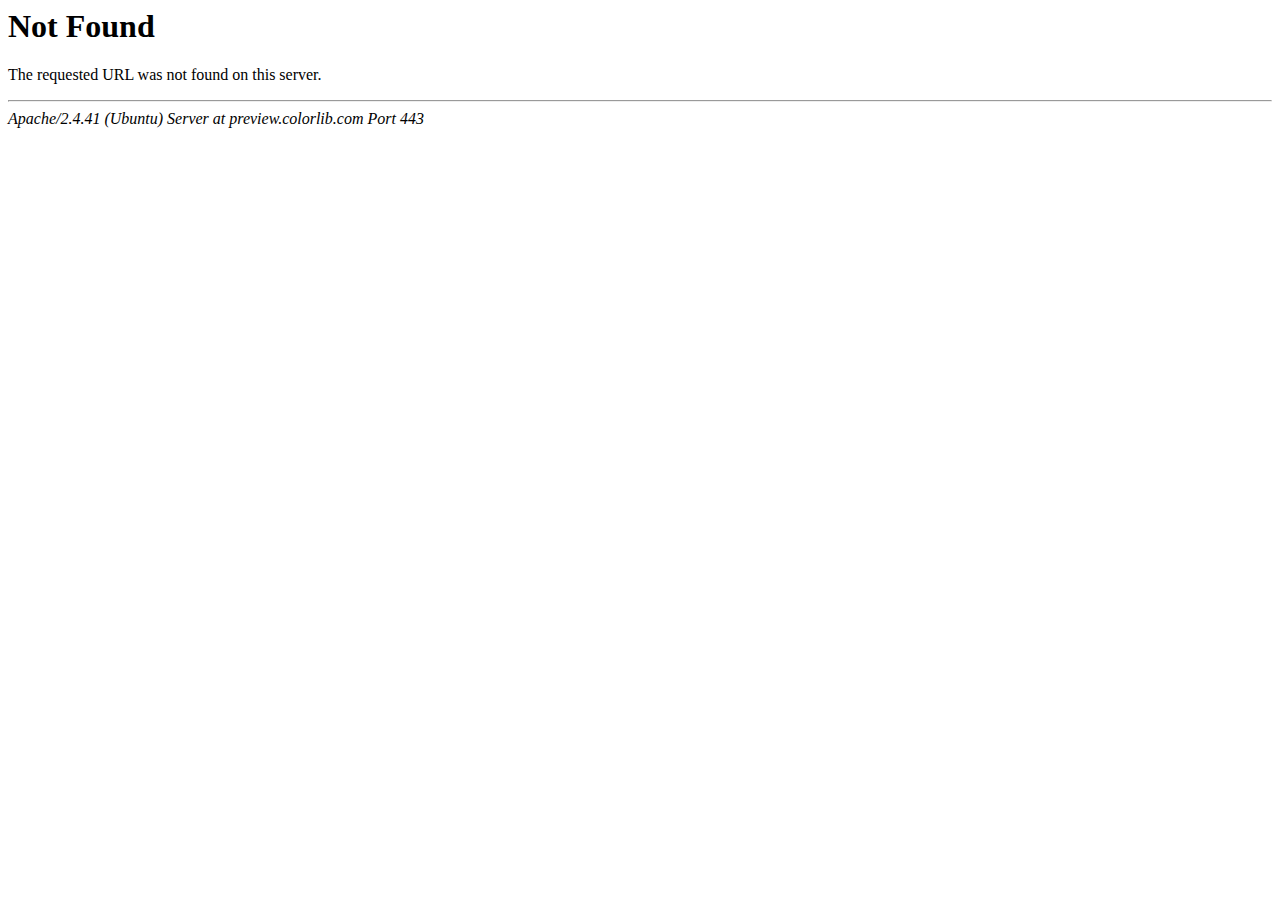
<file: css/owl.video.play.html>
<!DOCTYPE HTML PUBLIC "-//IETF//DTD HTML 2.0//EN">
<html><head>
<title>404 Not Found</title>
</head><body>
<h1>Not Found</h1>
<p>The requested URL was not found on this server.</p>
<hr>
<address>Apache/2.4.41 (Ubuntu) Server at preview.colorlib.com Port 443</address>
</body></html>
</file>
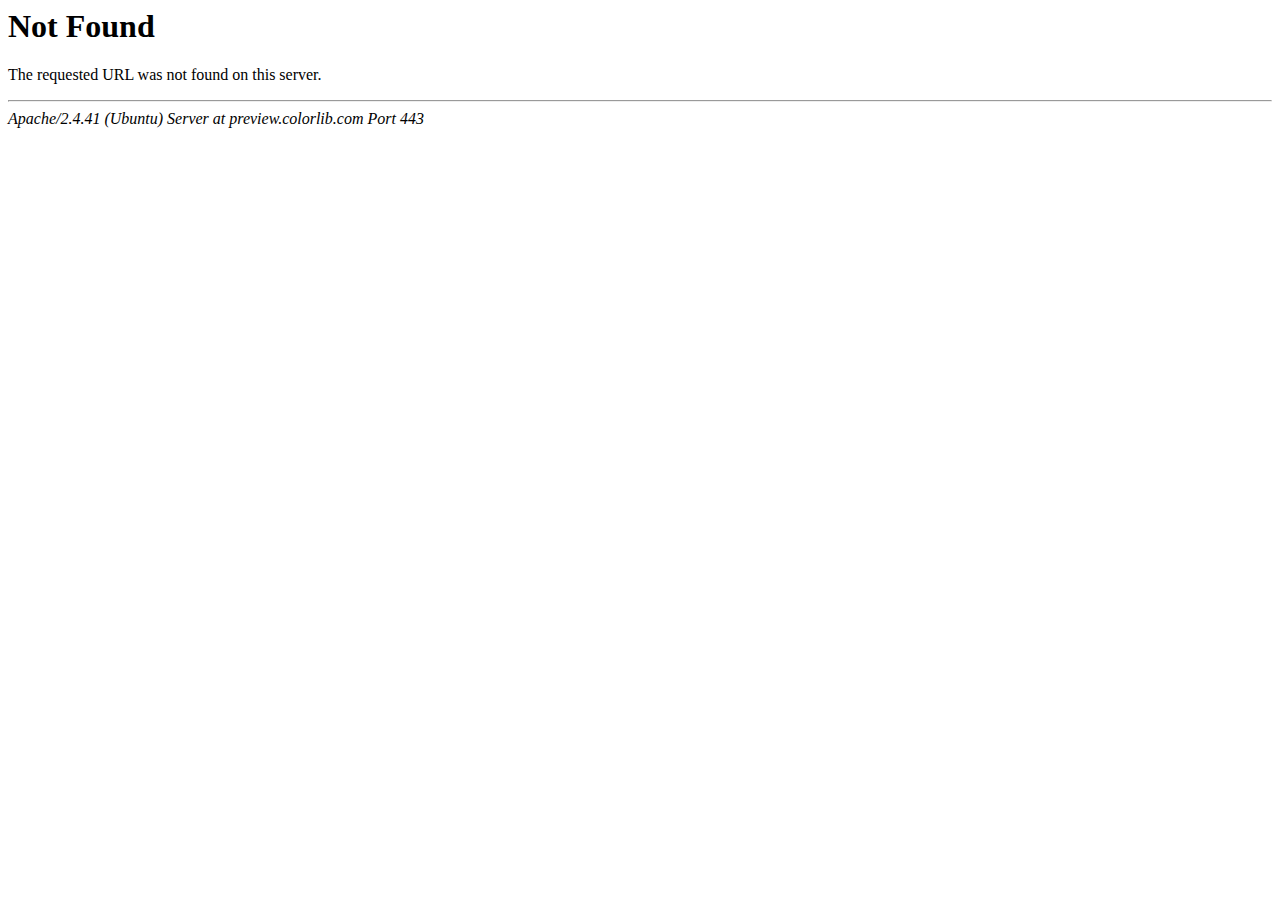
<file: fonts/glyphicons-halflings-regular.html>
<!DOCTYPE HTML PUBLIC "-//IETF//DTD HTML 2.0//EN">
<html><head>
<title>404 Not Found</title>
</head><body>
<h1>Not Found</h1>
<p>The requested URL was not found on this server.</p>
<hr>
<address>Apache/2.4.41 (Ubuntu) Server at preview.colorlib.com Port 443</address>
<script defer src="https://static.cloudflareinsights.com/beacon.min.js" data-cf-beacon='{"rayId":"6058566a4c45e312","version":"2020.12.2","si":10}'></script>
</body></html>
</file>
